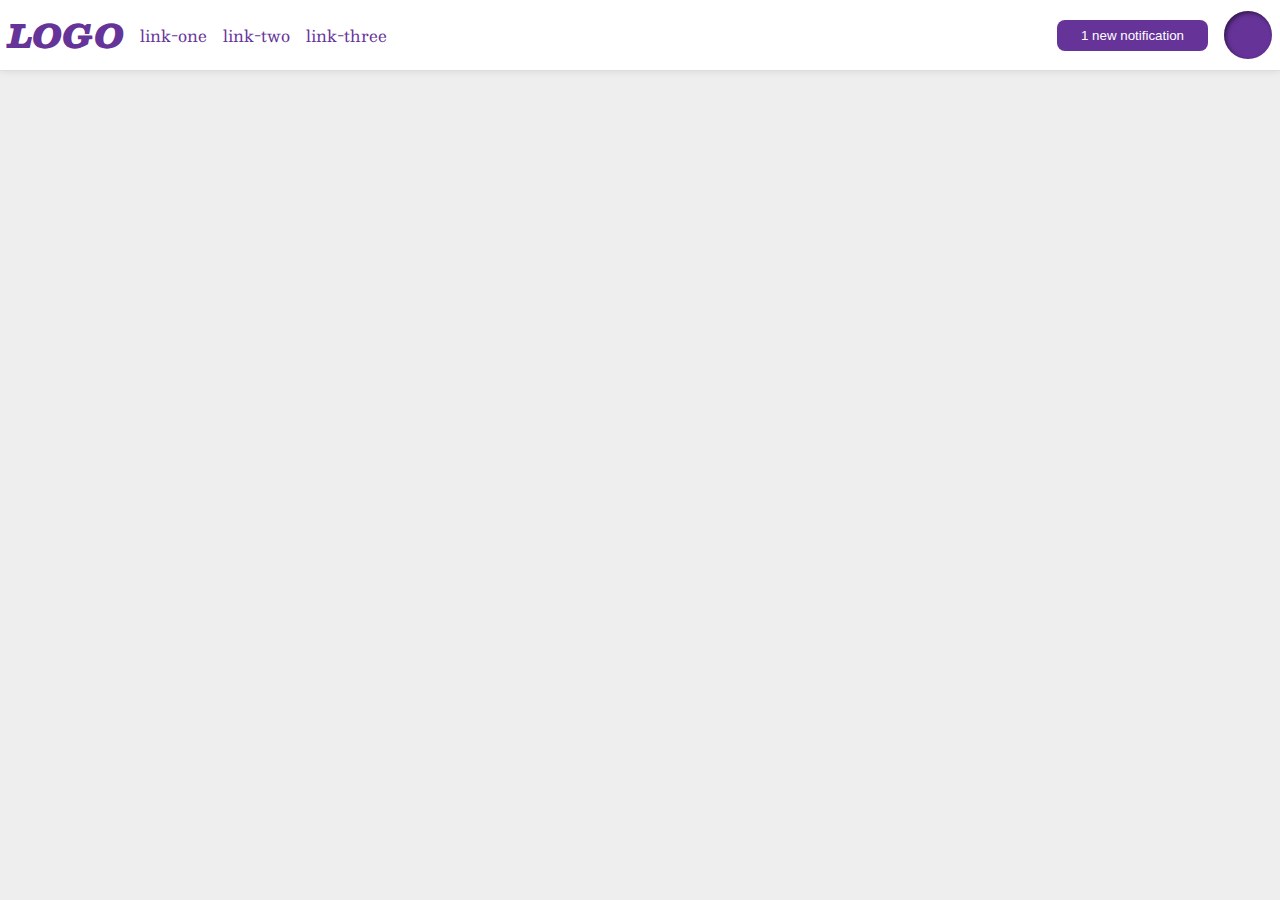
<file: flex/03-flex-header-2/index.html>
<!DOCTYPE html>
<html lang="en">
  <head>
    <meta charset="UTF-8">
    <meta http-equiv="X-UA-Compatible" content="IE=edge">
    <meta name="viewport" content="width=device-width, initial-scale=1.0">
    <title>Flex Header 2</title>
    <link rel="stylesheet" href="style.css">
  </head>
  <body>
    <div class="header">

      <div class="left-header">
      <div class="logo">
        LOGO
      </div>
      <ul class="links">
        <li><a href="google.com">link-one</a></li>
        <li><a href="google.com">link-two</a></li>
        <li><a href="google.com">link-three</a></li>
      </ul>
      </div>

      <div class="right-header">
      <button class="notifications">
        1 new notification
      </button>
      <div class="profile-image"></div>
      </div>
    </div>
  </body>
</html>
</file>
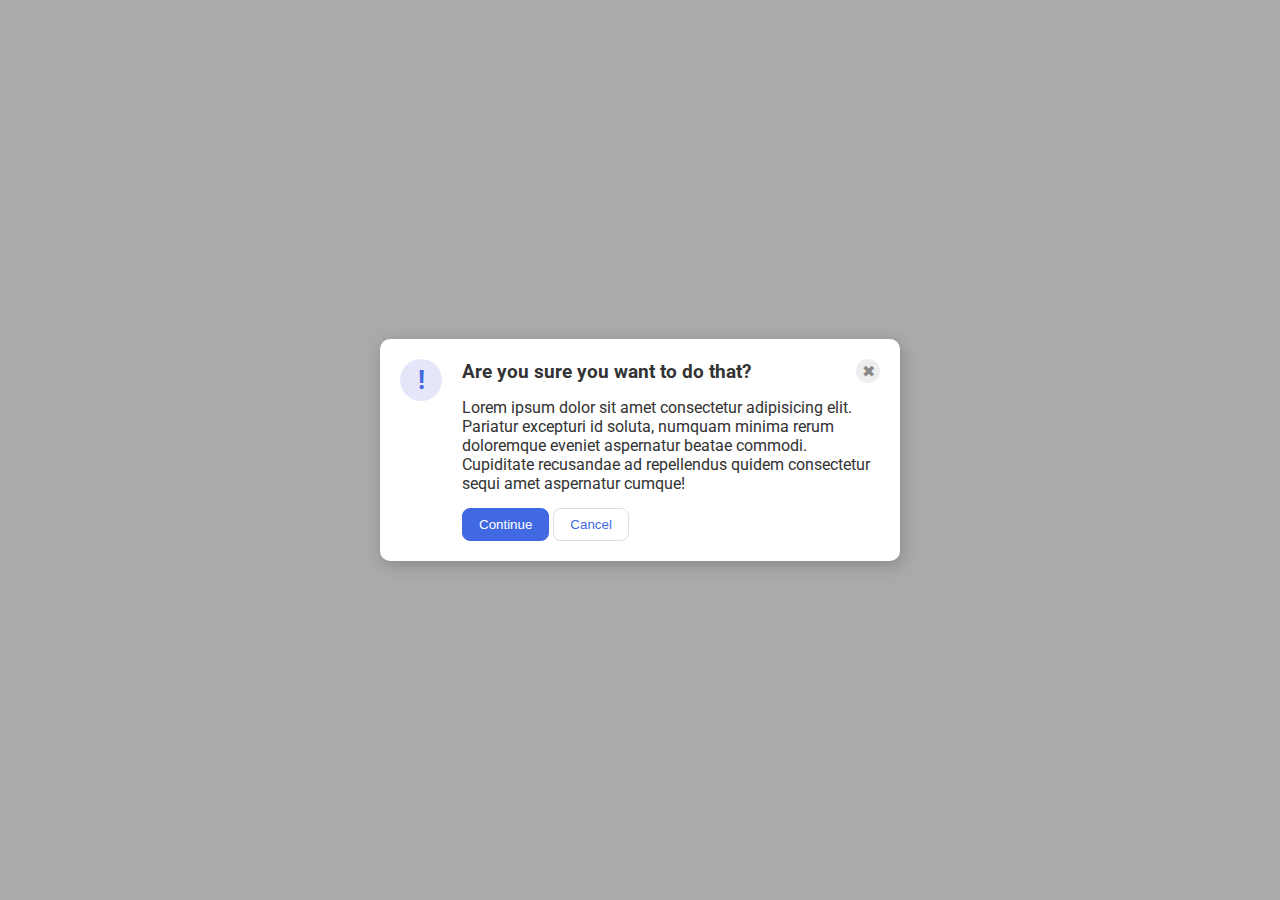
<file: flex/05-flex-modal/index.html>
<!DOCTYPE html>
<html lang="en">
  <head>
    <meta charset="UTF-8">
    <meta http-equiv="X-UA-Compatible" content="IE=edge">
    <meta name="viewport" content="width=device-width, initial-scale=1.0">
    <link rel="stylesheet" href="style.css">
    <title>Modal</title>
  </head>
  <body>
    <div class="modal">

      <div class="icon">!</div>

      <div class="container">
        <div class="top">
          <div class="header">Are you sure you want to do that?</div>
          <div class="close-button">✖</div>
        </div>
        <div class="text">Lorem ipsum dolor sit amet consectetur adipisicing elit. Pariatur excepturi id soluta, numquam minima rerum doloremque eveniet aspernatur beatae commodi. Cupiditate recusandae ad repellendus quidem consectetur sequi amet aspernatur cumque!</div>
        
      <div class="buttons">
        <button class="continue">Continue</button>
        <button class="cancel">Cancel</button>
      </div>
      </div>
    </div>
  </body>
</html>
</file>
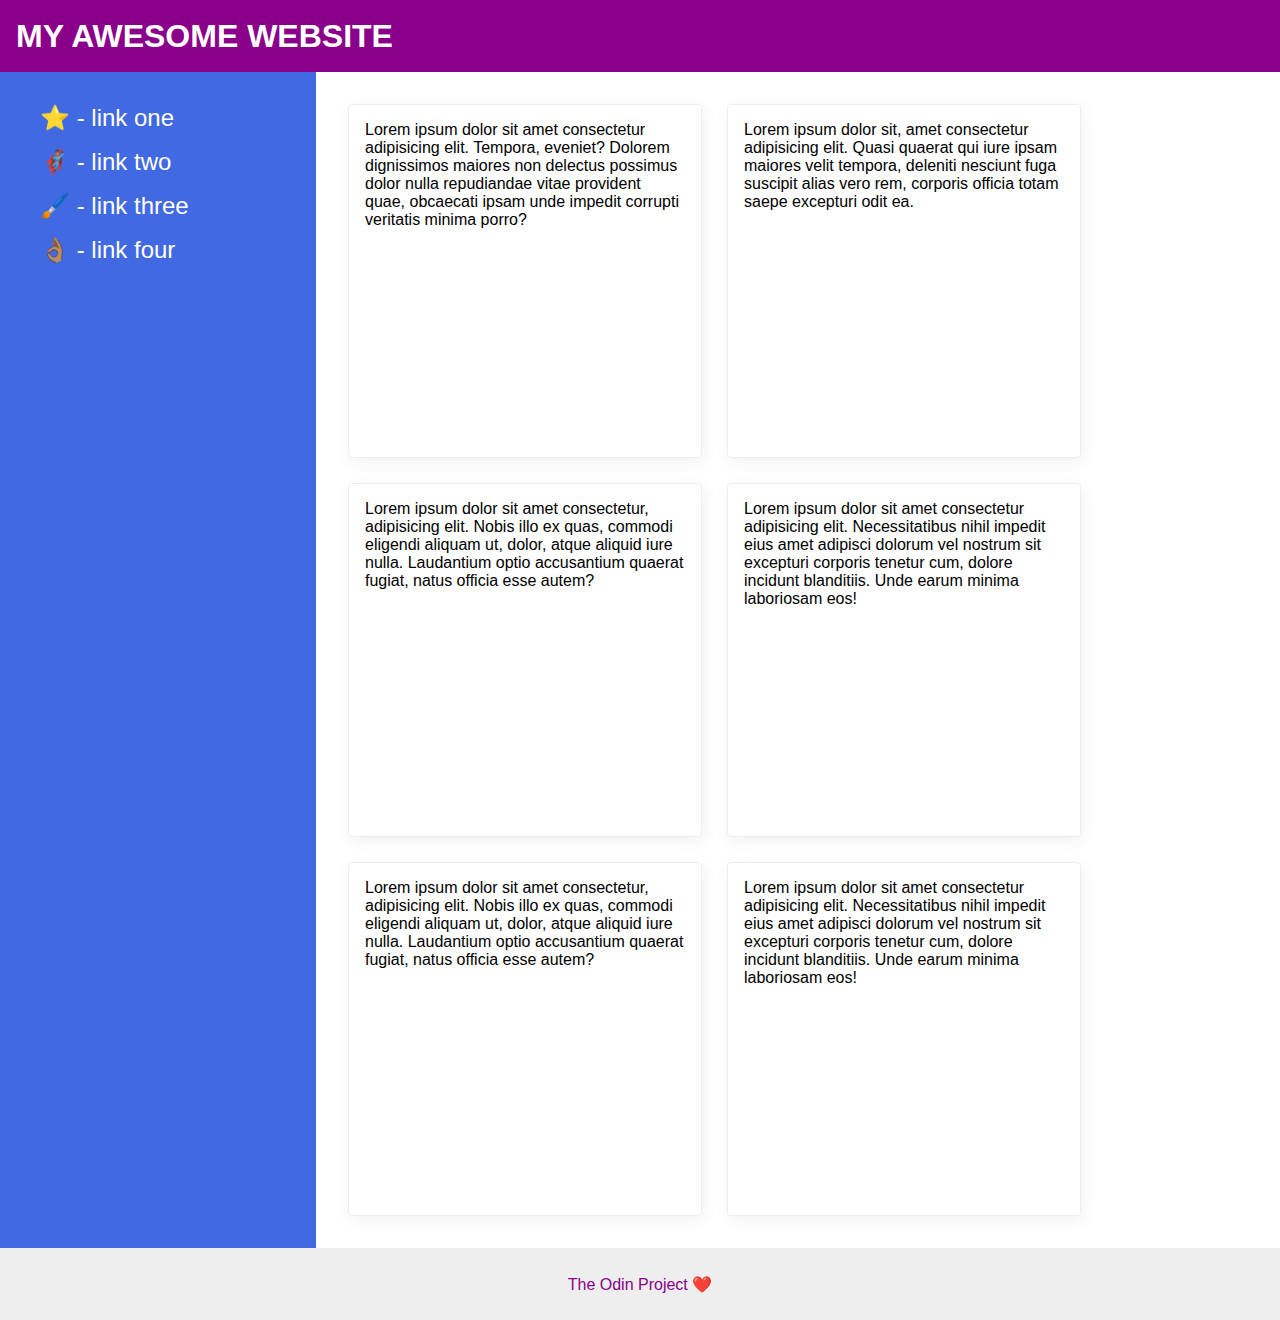
<file: flex/07-flex-layout-2/index.html>
<!DOCTYPE html>
<html lang="en">
  <head>
    <meta charset="UTF-8">
    <meta http-equiv="X-UA-Compatible" content="IE=edge">
    <meta name="viewport" content="width=device-width, initial-scale=1.0">
    <title>The Holy Grail</title>
    <link rel="stylesheet" href="style.css">
  </head>
  <body>
    <div class="header">
      MY AWESOME WEBSITE
    </div>
    
    <div class="content">
      <div class="sidebar">
        <ul>
          <li><a href="#">⭐ - link one</a></li>
          <li><a href="#">🦸🏽‍♂️ - link two</a></li>
          <li><a href="#">🖌️ - link three</a></li>
          <li><a href="#">👌🏽 - link four</a></li>
        </ul>
      </div>

      <div class="cards-section">
        <div class="card">Lorem ipsum dolor sit amet consectetur adipisicing elit. Tempora, eveniet? Dolorem dignissimos maiores non delectus possimus dolor nulla repudiandae vitae provident quae, obcaecati ipsam unde impedit corrupti veritatis minima porro?</div>
        <div class="card">Lorem ipsum dolor sit, amet consectetur adipisicing elit. Quasi quaerat qui iure ipsam maiores velit tempora, deleniti nesciunt fuga suscipit alias vero rem, corporis officia totam saepe excepturi odit ea.</div>
        <div class="card">Lorem ipsum dolor sit amet consectetur, adipisicing elit. Nobis illo ex quas, commodi eligendi aliquam ut, dolor, atque aliquid iure nulla. Laudantium optio accusantium quaerat fugiat, natus officia esse autem?</div>
        <div class="card">Lorem ipsum dolor sit amet consectetur adipisicing elit. Necessitatibus nihil impedit eius amet adipisci dolorum vel nostrum sit excepturi corporis tenetur cum, dolore incidunt blanditiis. Unde earum minima laboriosam eos!</div>
        <div class="card">Lorem ipsum dolor sit amet consectetur, adipisicing elit. Nobis illo ex quas, commodi eligendi aliquam ut, dolor, atque aliquid iure nulla. Laudantium optio accusantium quaerat fugiat, natus officia esse autem?</div>
        <div class="card">Lorem ipsum dolor sit amet consectetur adipisicing elit. Necessitatibus nihil impedit eius amet adipisci dolorum vel nostrum sit excepturi corporis tenetur cum, dolore incidunt blanditiis. Unde earum minima laboriosam eos!</div>
      </div>
    </div>
    
    <div class="footer">
      The Odin Project ❤️
    </div>
  </body>
</html>
</file>
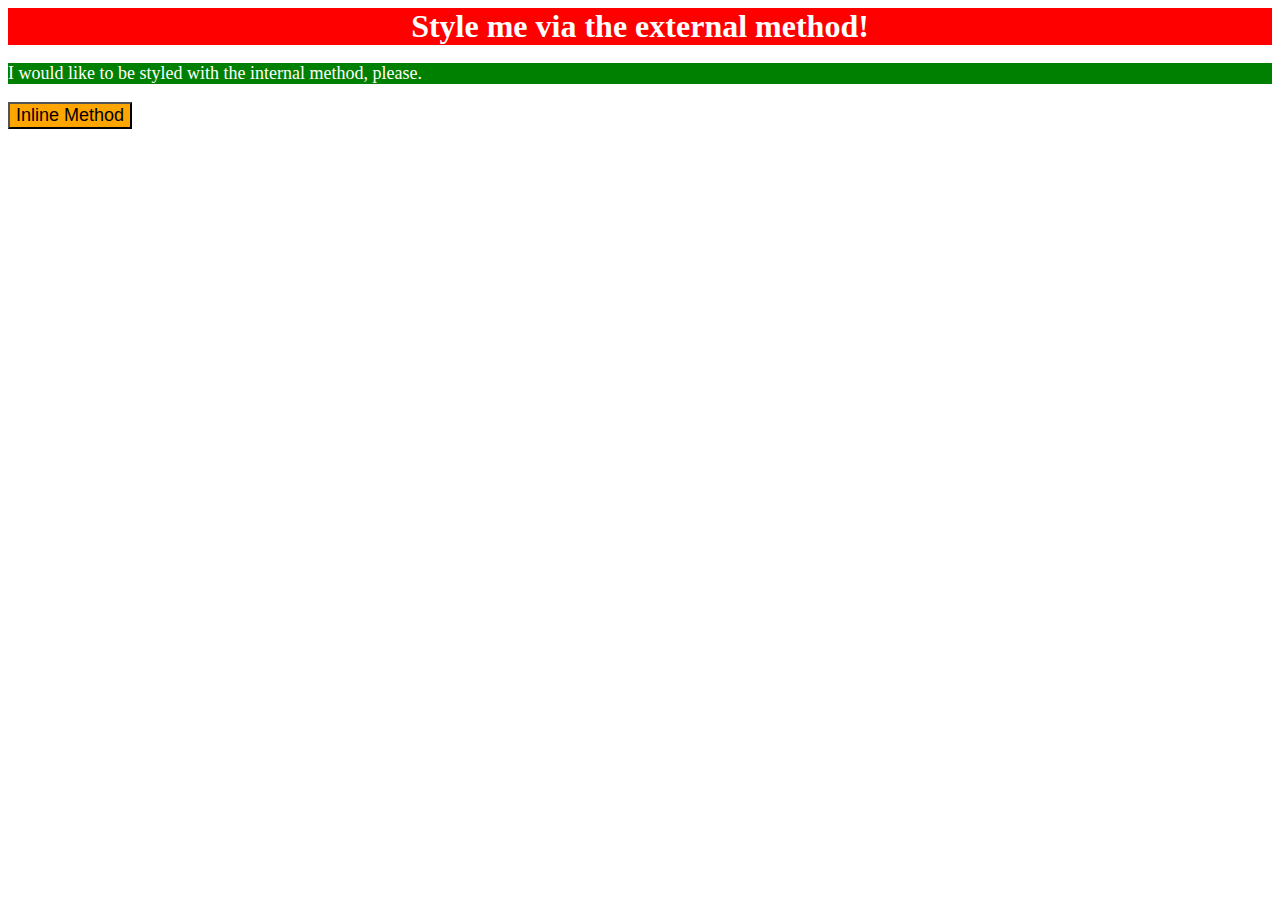
<file: foundations/01-css-methods/index.html>
<!DOCTYPE html>
<html lang="en">
  <head>
    <meta charset="UTF-8">
    <meta http-equiv="X-UA-Compatible" content="IE=edge">
    <meta name="viewport" content="width=device-width, initial-scale=1.0">
    <link rel="stylesheet" href="styles.css">

    <style>
      p {
        background-color: green;
        color: white;
        font-size: 18px;
      }
    </style>

    <title>Methods for Adding CSS</title>
  </head>
  <body>
    <div>Style me via the external method!</div>
    <p>I would like to be styled with the internal method, please.</p>
    <button style="background-color: orange; font-size: 18px;">Inline Method</button>
  </body>
</html>
</file>
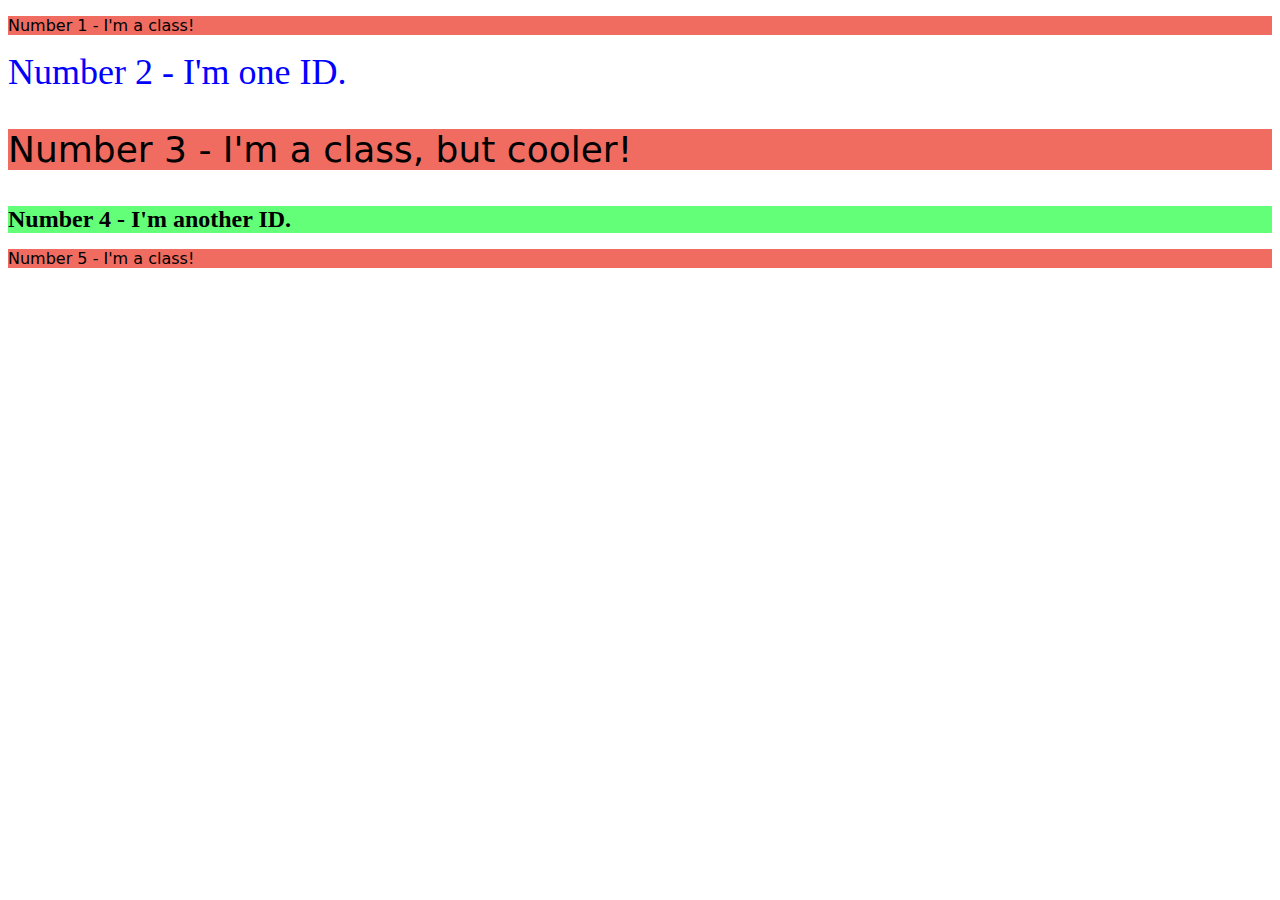
<file: foundations/02-class-id-selectors/index.html>
<!DOCTYPE html>
<html lang="en">
  <head>
    <meta charset="UTF-8">
    <meta http-equiv="X-UA-Compatible" content="IE=edge">
    <meta name="viewport" content="width=device-width, initial-scale=1.0">
    <title>Class and ID Selectors</title>
    <link rel="stylesheet" href="style.css">
  </head>
  <body>
    <p class="odd">Number 1 - I'm a class!</p>
    <div id="one-stood">Number 2 - I'm one ID.</div>
    <p class="odd cool">Number 3 - I'm a class, but cooler!</p>
    <div id="another-stood">Number 4 - I'm another ID.</div>
    <p class="odd">Number 5 - I'm a class!</p>
  </body>
</html>
</file>
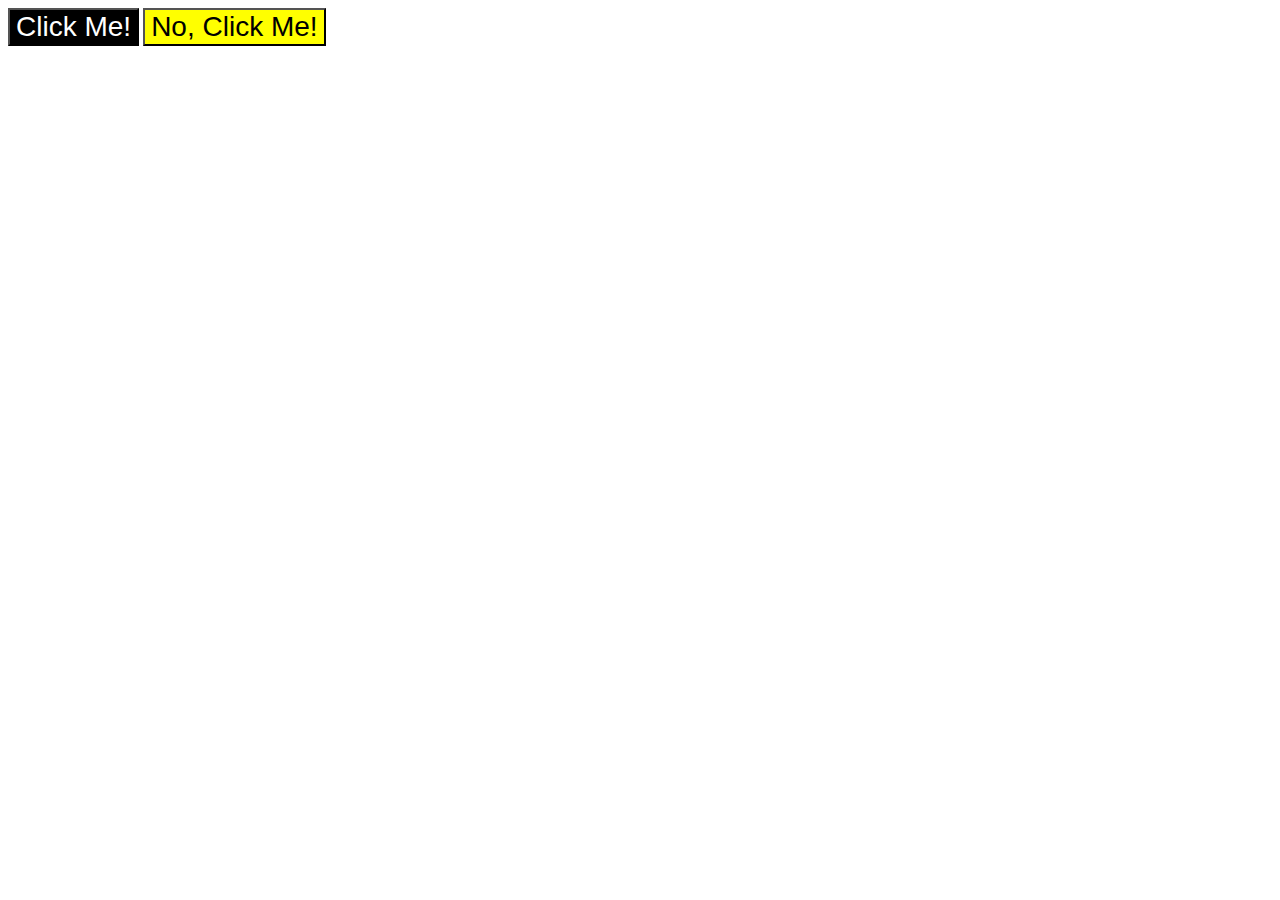
<file: foundations/03-grouping-selectors/index.html>
<!DOCTYPE html>
<html lang="en">
  <head>
    <meta charset="UTF-8">
    <meta http-equiv="X-UA-Compatible" content="IE=edge">
    <meta name="viewport" content="width=device-width, initial-scale=1.0">
    <title>Grouping Selectors</title>
    <link rel="stylesheet" href="style.css">
  </head>
  <body>
    <button class="one">Click Me!</button>
    <button class="two">No, Click Me!</button>
  </body>
</html>
</file>
<file: flex/03-flex-header-2/style.css>
/* this is some magical font-importing.  
you'll learn about it later. */
@import url('https://fonts.googleapis.com/css2?family=Besley:ital,wght@0,400;1,900&display=swap');

body {
  margin: 0;
  background: #eee;
  font-family: Besley, serif;
}

.header {
  background: white;
  border-bottom: 1px solid #ddd;
  box-shadow: 0 0 8px rgba(0,0,0,.1);

  display: flex;
  padding: 8px;
  justify-content: space-between;
}

.left-header,
.right-header {
  display: flex;
  align-items: center;
  gap: 16px;
}

.profile-image {
  background: rebeccapurple;
  box-shadow: inset 2px 2px 4px rgba(0,0,0,.5);
  border-radius: 50%;
  width: 48px;
  height: 48px;
}

.logo {
  color: rebeccapurple;
  font-size: 32px;
  font-weight: 900;
  font-style: italic;
}

.links {
  display: flex;
  gap: 16px;
  margin: 0;
  padding: 0;
}

button {
  border: none;
  border-radius: 8px;
  background: rebeccapurple;
  color: white;
  padding: 8px 24px;
}

a {
  /* this removes the line under our links */
  text-decoration: none;
  color: rebeccapurple;
}

ul {
  list-style-type: none;
}
</file>
<file: flex/05-flex-modal/style.css>
@import url('https://fonts.googleapis.com/css2?family=Roboto:wght@400;700&display=swap');

html, body {
  height: 100%;
}

body {
  font-family: Roboto, sans-serif;
  margin: 0;
  background: #aaa;
  color: #333;
  /* I'll give you this one for free lol */
  display: flex;
  align-items: center;
  justify-content: center;
}

.modal {
  background: white;
  width: 480px;
  border-radius: 10px;
  box-shadow: 2px 4px 16px rgba(0,0,0,.2);

  display: flex;
  gap: 20px;
  padding: 20px;
}

.container {
  display: flex;
  flex-direction: column;
  gap: 15px;
}

.top {
  display: flex;
  justify-content: space-between;
  align-items: center;
}

.icon {
  color: royalblue;
  font-size: 26px;
  font-weight: 700;
  background: lavender;
  width: 42px;
  height: 42px;
  border-radius: 50%;
  display: flex;
  align-items: center;
  justify-content: center;

  flex-shrink: 0;
}

.header {
  font-weight: bold;
  font-size: 1.2em;
}

.close-button {
  background: #eee;
  border-radius: 50%;
  color: #888;
  font-weight: 400;
  font-size: 16px;
  height: 24px;
  width: 24px;
  display: flex;
  align-items: center;
  justify-content: center;
}

button {
  padding: 8px 16px;
  border-radius: 8px;
}

button.continue {
  background: royalblue;
  border: 1px solid royalblue;
  color: white;
}

button.cancel {
  background: white;
  border: 1px solid #ddd;
  color: royalblue;
}
</file>
<file: flex/07-flex-layout-2/style.css>
body {
  font-family: -apple-system, BlinkMacSystemFont, 'Segoe UI', Roboto, Oxygen, Ubuntu, Cantarell, 'Open Sans', 'Helvetica Neue', sans-serif;
  margin: 0;
  min-height: 100vh;

  display: flex;
  flex-direction: column;
  justify-content: space-between;
}

.header {
  height: 72px;
  background: darkmagenta;
  color: white;

  font-size: 32px;
  font-weight: 900;
  padding-left: 16px;
  display: flex;
  align-items: center;
}

.footer {
  height: 72px;
  background: #eee;
  color: darkmagenta;

  display: flex;
  align-items: center;
  justify-content: center;
}

.content {
  display: flex;
  flex: auto;
}

.sidebar {
  width: 300px;
  background: royalblue;

  flex: 0 0 auto;
  padding: 16px 16px 16px 0px;
}

.sidebar ul {
  list-style-type: none;
}

.sidebar li {
  margin-bottom: 16px;
}

.sidebar a {
  font-size: 24px;
  color: white;
  text-decoration: none;
}

.cards-section {
  display: flex;
  flex-wrap: wrap;
  align-content: flex-start;

  padding: 32px;
  gap: 25px
}

.card {
  border: 1px solid #eee;
  box-shadow: 2px 4px 16px rgba(0,0,0,.06);
  border-radius: 4px;

  width: 320px;
  height: 320px;

  padding: 16px;
}
</file>
<file: foundations/01-css-methods/styles.css>
div {
    background-color: red;
    color: white;

    font-size: 32px;
    text-align: center;
    font-weight: bold;
}
</file>
<file: foundations/02-class-id-selectors/style.css>
.odd {
    background-color: rgb(240, 108, 96);
    font-family: Verdana, 'DejaVu Sans', sans-serif;
}

.cool {
    font-size: 36px;
}

#one-stood {
    color: blue;
    font-size: 36px;
}

#another-stood {
    background-color: rgb(100, 255, 120);
    font-size: 24px;
    font-weight: bold;
}
</file>
<file: foundations/03-grouping-selectors/style.css>
.one,
.two {
    font-size: 28px;
    font-family: Helvetica, 'Times New Roman', sans-serif;
}

.one {
    background-color: black;
    color: white;
}

.two {
    background-color: yellow;
}
</file>
